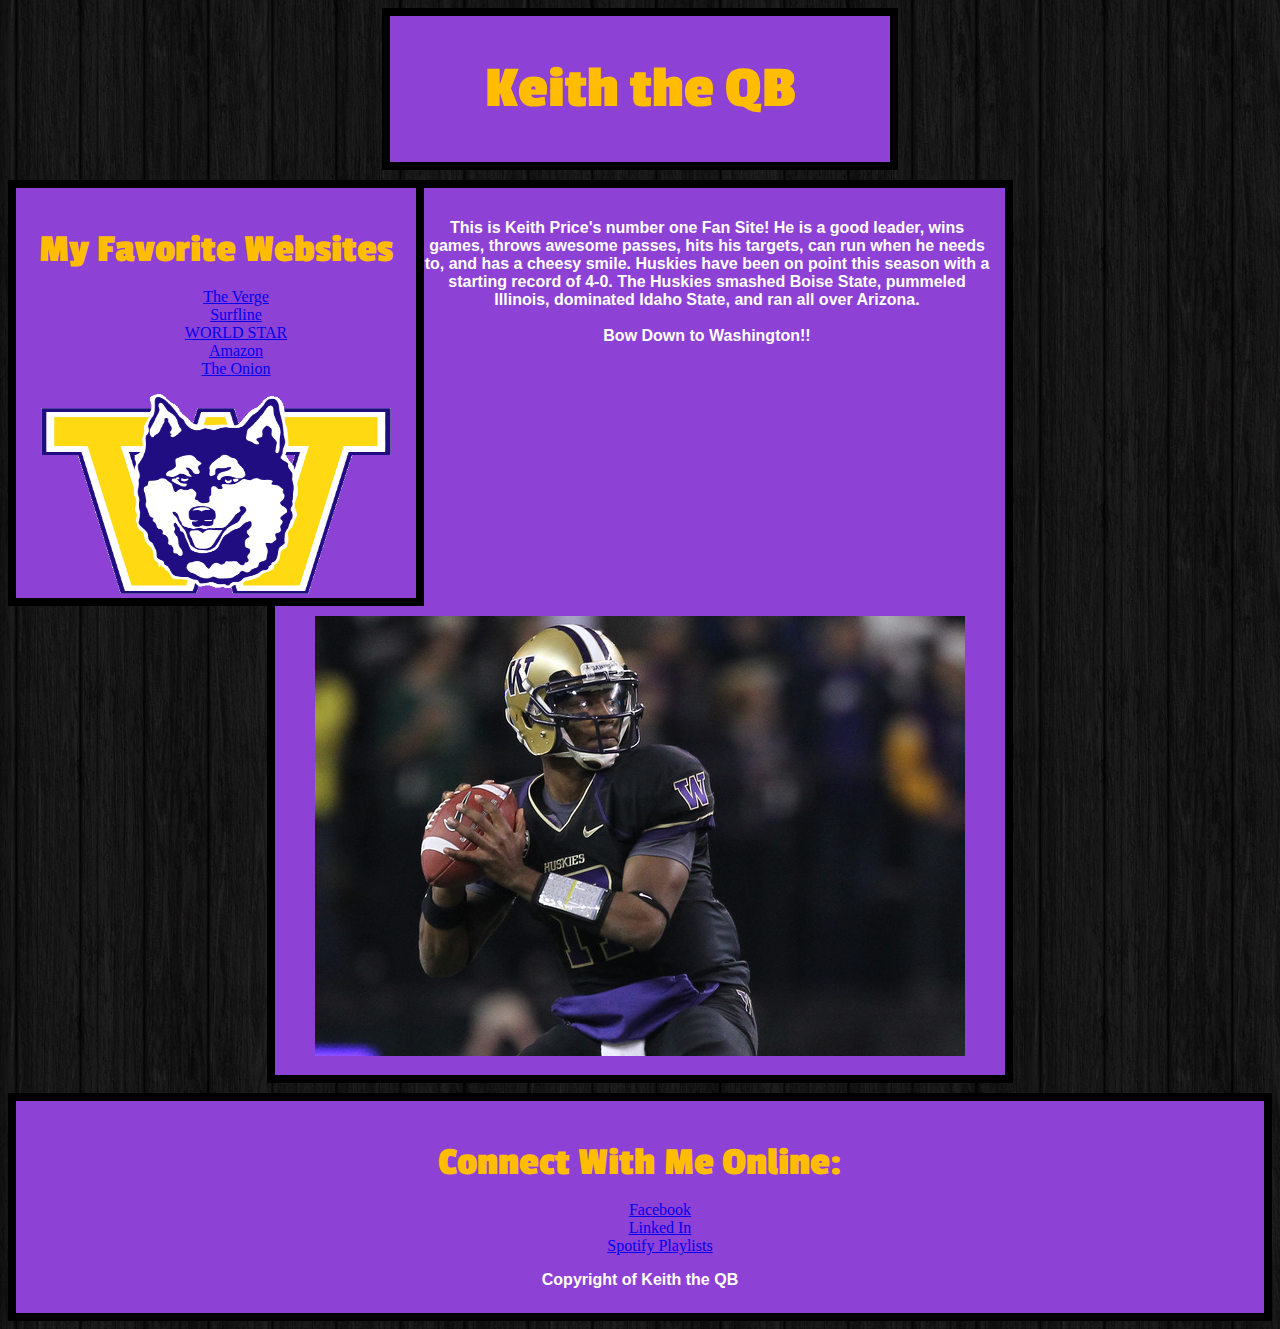
<file: introToCss.html>
<!DOCTYPE html>
	<head> 
		<title> Keith the QB  </title>
		<link rel="stylesheet" type="text/css" href="test.css" />
		<link href='http://fonts.googleapis.com/css?family=Passion+One' rel='stylesheet' type='text/css'>
	</head>

	<body>
		<div id = "Header">
			<h1> Keith the QB </h1>
		</div>
		
		<div id = "LeftNav">
			<h3> My Favorite Websites </h3>
			<ul>
				<li><a href="https://www.theverge.com">The Verge</a></li>
				<li><a href="https://www.surfline.com">Surfline</a></li>
				<li><a href="https://www.worldstarhiphop">WORLD STAR</a></li>
				<li><a href="https://www.amazon.com">Amazon</a></li>
				<li><a href="https://www.theonion.com">The Onion</a></li>
			</ul>
			<img src="icon.gif" width="350px" height="200px">
		</div>
		
		<div id = "Content">
			<p> This is Keith Price's number one Fan Site! He is a good leader, wins games, throws awesome passes, hits his targets, can run when he needs to, and has a cheesy smile. Huskies have been on point this season with a starting record of 4-0. The Huskies smashed Boise State, pummeled Illinois, dominated Idaho State, and ran all over Arizona. <br /><br /> <span id="bow">Bow Down to Washington!!</span></p>
			<img src="price.jpg">
		</div>
		
		<div id = "Footer">
			<h3>Connect With Me Online:</h3>
			<ul>
				<li><a href="https://www.Facebook.com">Facebook</a></li>
				<li><a href="https://www.Linkedin.com">Linked In</a></li>
				<li><a href="https://www.Spotify.com">Spotify Playlists</a></li>
			</ul>
			<p>Copyright of Keith the QB</p>
		</div>

	</body>

</html>
</file>
<file: test.css>
body{
	background-image: url('dark_wood.png');
}

#Header h1{ 
	font-size: 60px;
	font-family: "Passion One";
	color: #FFBC00;
	font-weight: bold; 
	}
	
#Header {
	background-color: #8E41D5; 
	text-align:center;
	width: 500px;
	margin-left: auto;
	margin-right: auto;
	margin-bottom: 10px;
	border: solid 8px black;
}
ul{
	list-style-type:none;
	padding-left:none;
}

#LeftNav h3 {
	color: #FFBC00;
	font-size: 40px;
	font-family: "Passion One";
	margin-bottom: 0px;
}

#LeftNav{
	background-color: #8E41D5; 
    list-style-type:none;
	text-align:center;
	float: left;
	width: 400px;
	margin-left: auto;
	margin-right: auto;
	margin-bottom: 10px;
	border: solid 8px black;
}
#Content p {
	 font-weight: bold;
	 color: white;
	 font-family: "Arial";
}
#Content {
	background-color: #8E41D5; 
	padding: 15px;
	text-align:center;
	width: 700px;
	margin-left: auto;
	margin-right: auto;
	margin-bottom: 10px;
	border: solid 8px black;
}

#Footer h3{
	color: #FFBC00;
	font-size: 40px;
	font-family: "Passion One";
	margin-bottom: 0px;
}
#Footer p {
	 font-weight: bold;
	 color: white;
	 font-family: "Arial";
}
#Footer {
	background-color: #8E41D5; 
	padding-bottom: 8px;
	list-style-type:none;
	text-align:center;
	border: solid 8px black;
}
</file>
